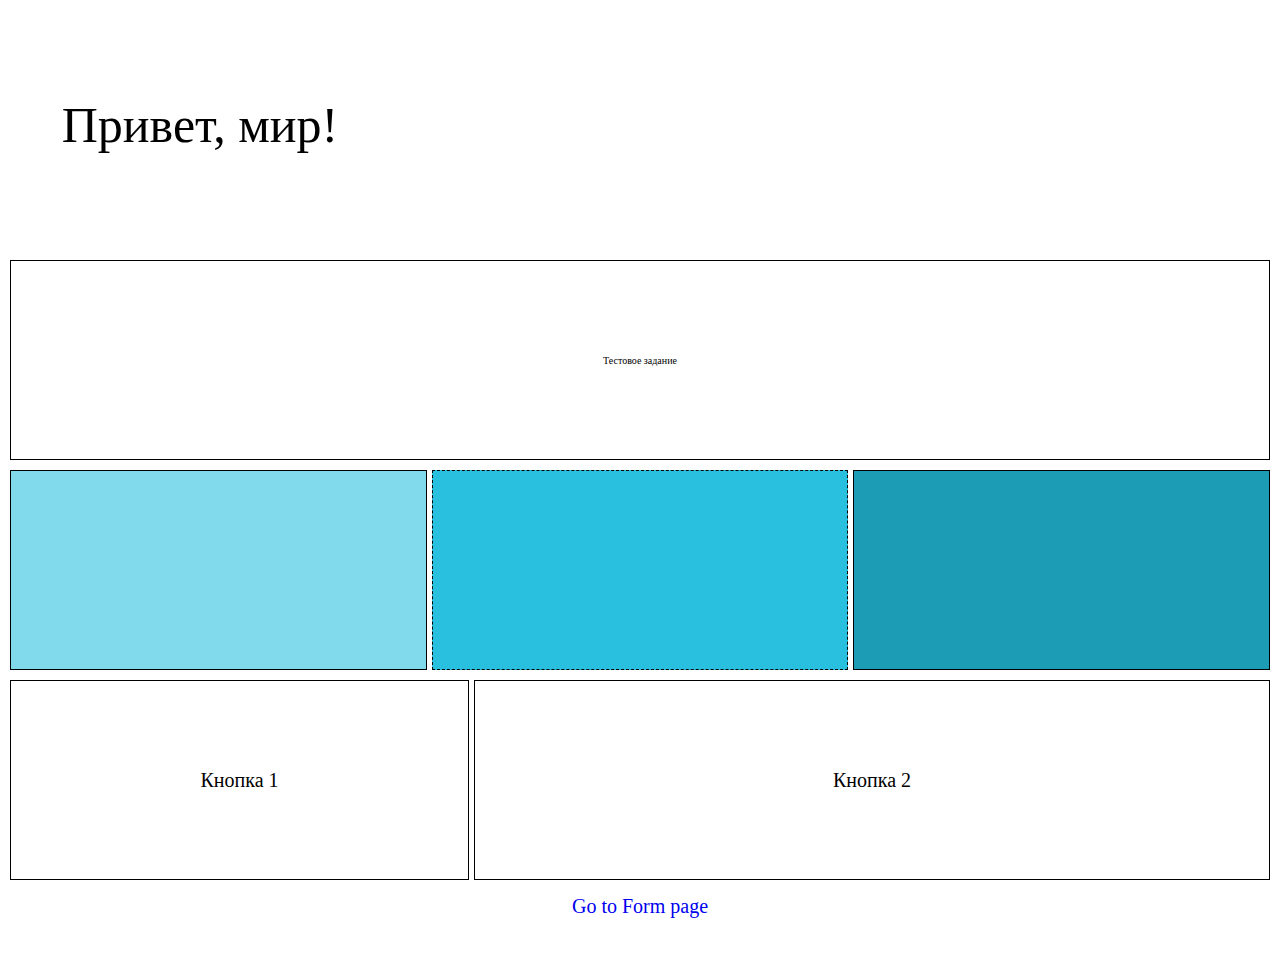
<file: index.html>
<!DOCTYPE html>
<html lang="en">
  <head>
    <meta charset="UTF-8" />
    <meta http-equiv="X-UA-Compatible" content="IE=edge" />
    <meta name="viewport" content="width=device-width, initial-scale=1.0" />
    <meta
      name="description"
      content="Lorem ipsum dolor sit amet, consectetur adipisicing elit, sed do eiusmod tempor incididunt ut labore et dolore magna aliqua."
    />
    <title>Тест</title>
    <link
      href="https://cdn.jsdelivr.net/npm/bootstrap@5.2.3/dist/css/bootstrap.min.css"
      rel="stylesheet"
      integrity="sha384-rbsA2VBKQhggwzxH7pPCaAqO46MgnOM80zW1RWuH61DGLwZJEdK2Kadq2F9CUG65"
      crossorigin="anonymous"
    />
    <link rel="stylesheet" href="style.css" />
    <script src="https://ajax.googleapis.com/ajax/libs/jquery/3.6.3/jquery.min.js"></script>
    <script
      src="https://cdn.jsdelivr.net/npm/bootstrap@5.0.1/dist/js/bootstrap.min.js"
      integrity="sha384-Atwg2Pkwv9vp0ygtn1JAojH0nYbwNJLPhwyoVbhoPwBhjQPR5VtM2+xf0Uwh9KtT"
      crossorigin="anonymous"
    ></script>
  </head>
  <body>
    <div class="modal fade in show" id="myModal" tabindex="-1">
      <div class="modal-dialog modal-dialog-centered" role="document">
        <div class="modal-content">
          <div class="modal-header">
            <h5 class="modal-title">Привет, мир!</h5>
          </div>
        </div>
      </div>
    </div>
    <div class="wrapper">
      <div class="line first_line">
        <div class="block first_line_block_1">
          <h1 class="h1 heading">Тестовое задание</h1>
        </div>
      </div>
      <div class="line second_line">
        <div class="block second_line_block_1"></div>
        <div class="block second_line_block_2"></div>
        <div class="block second_line_block_3"></div>
      </div>
      <div class="line third_line">
        <div class="block third_line_block_1">
          <button
            type="button"
            class="btn btn-warning"
            onclick="buttonOneClickHandler()"
          >
            Кнопка 1
          </button>
        </div>
        <div class="block third_line_block_2">
          <button
            type="button"
            class="btn btn-success"
            onclick="buttonTwoClickHandler()"
          >
            Кнопка 2
          </button>
        </div>
      </div>
      <a href="./Form-page/form.html" class="btn btn-primary"
        >Go to Form page</a
      >
    </div>
    <script src="index.js"></script>
  </body>
</html>
</file>
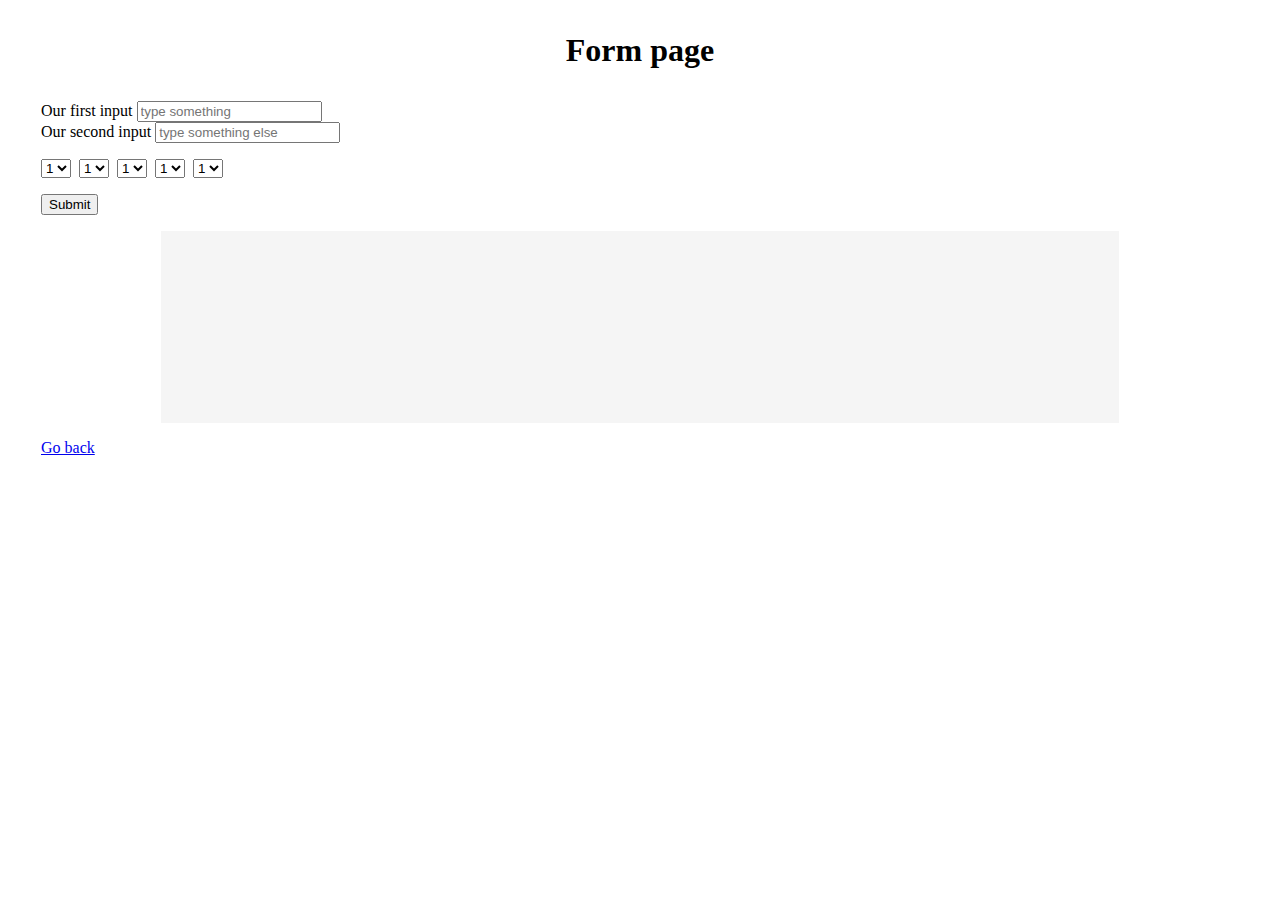
<file: Form-page/form.html>
<!DOCTYPE html>
<html lang="en">
  <head>
    <meta charset="UTF-8" />
    <meta http-equiv="X-UA-Compatible" content="IE=edge" />
    <meta name="viewport" content="width=device-width, initial-scale=1.0" />
    <meta
      name="description"
      content="Lorem ipsum dolor sit amet, consectetur adipisicing elit, sed do eiusmod tempor incididunt ut labore et dolore magna aliqua."
    />
    <title>Form</title>
    <link
      href="https://cdn.jsdelivr.net/npm/bootstrap@5.2.3/dist/css/bootstrap.min.css"
      rel="stylesheet"
      integrity="sha384-rbsA2VBKQhggwzxH7pPCaAqO46MgnOM80zW1RWuH61DGLwZJEdK2Kadq2F9CUG65"
      crossorigin="anonymous"
    />
    <link rel="stylesheet" href="form-style.css" />
  </head>
  <body>
    <div class="page_container">
      <h1 class="heading">Form page</h1>
      <div class="form_container">
        <form
          id="form"
          action="apply"
          method="post"
          enctype="multipart/form-data"
        >
          <div class="mb-3">
            <label for="input1" class="form-label">Our first input</label>
            <input
              type="text"
              name="input1"
              class="form-control"
              id="input1"
              placeholder="type something"
              required
            />
          </div>
          <div class="mb-3">
            <label for="input2" class="form-label">Our second input</label>
            <input
              type="text"
              name="input2"
              class="form-control"
              id="input2"
              placeholder="type something else"
              required
            />
          </div>
          <div class="select_group"></div>
          <button type="submit" class="btn btn-primary">Submit</button>
        </form>
      </div>
      <div class="form_data"></div>
      <a href="../index.html" class="btn btn-primary">Go back</a>
    </div>
    <script src="https://ajax.googleapis.com/ajax/libs/jquery/3.6.3/jquery.min.js"></script>
    <script
      src="https://cdn.jsdelivr.net/npm/bootstrap@5.0.1/dist/js/bootstrap.min.js"
      integrity="sha384-Atwg2Pkwv9vp0ygtn1JAojH0nYbwNJLPhwyoVbhoPwBhjQPR5VtM2+xf0Uwh9KtT"
      crossorigin="anonymous"
    ></script>
    <script src="form.js"></script>
  </body>
</html>
</file>
<file: Form-page/form-style.css>
.page_container {
  width: 100%;
  max-width: 1198px;

  margin: 0 auto;
}

.heading {
  margin: 2rem 0;

  text-align: center;
}

.select_group {
  display: flex;
  gap: 0.5rem;

  padding: 1rem 0;
}

.form_data {
  width: 80%;
  max-width: 1198px;
  height: 12rem;
  background-color: whitesmoke;

  margin: 1rem auto;
}
</file>
<file: style.css>
@import "./styles/reset.css";
@import "./styles/blocks.css";
@import "./styles/media.css";
@import "./styles/modal.css";

html {
  font-size: 10px;
}

.wrapper {
  display: flex;
  flex-direction: column;
  gap: 1rem;

  height: 100%;
  padding: 1rem;
}

.heading {
  height: min-content;
  align-self: center;
}

.btn {
  width: 12rem;
  height: 5rem;

  font-size: 2rem;
}
.btn-primary {
  width: fit-content;
  align-self: center;
  margin: 0.5rem 0;
}
</file>
